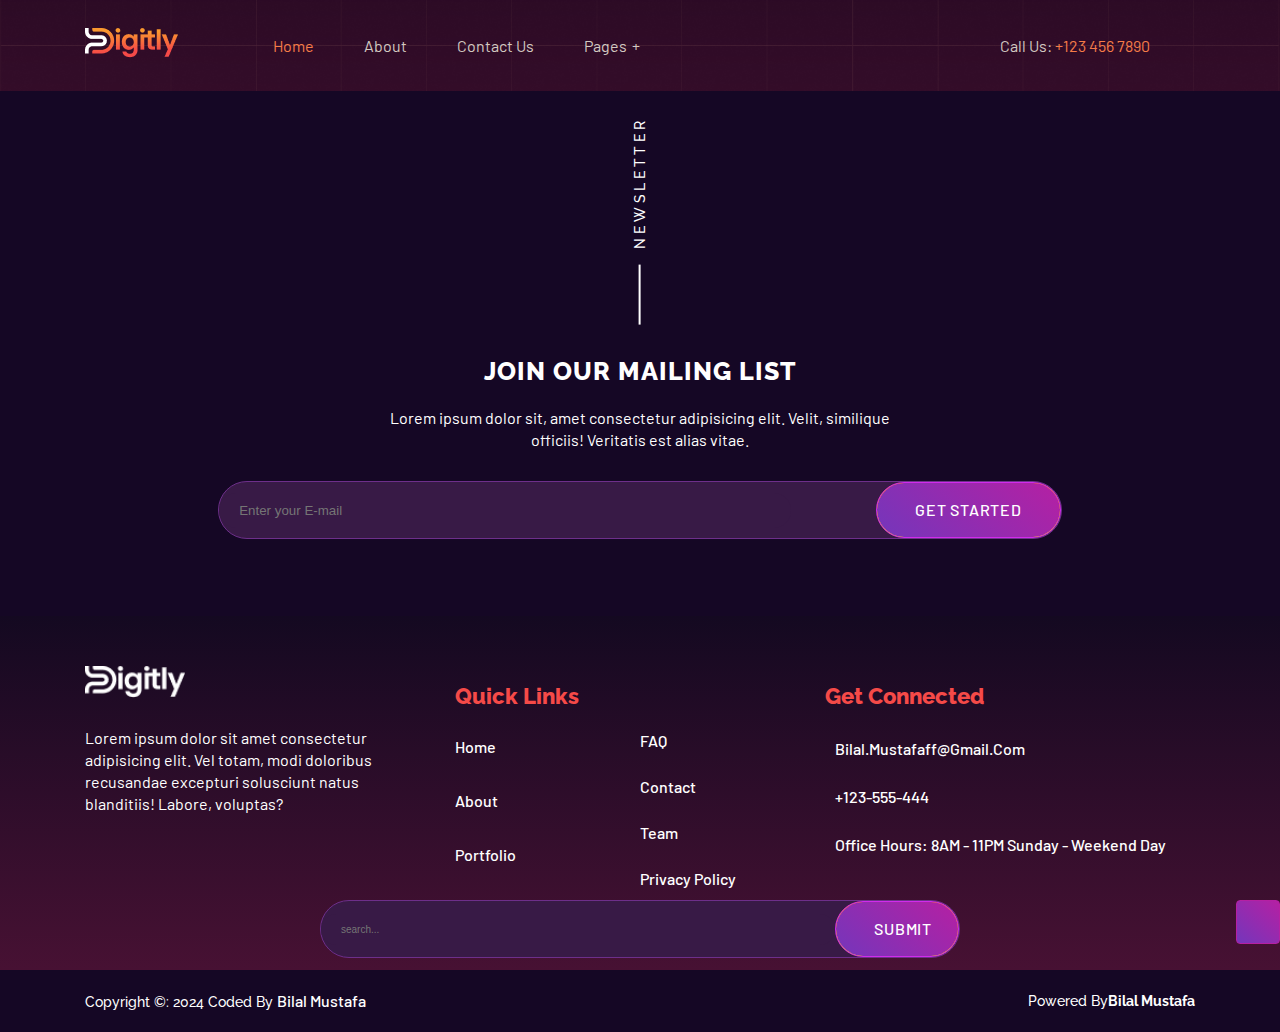
<file: aptech vision/conatct.html>
<!DOCTYPE html>
<html lang="en">
<head>
    <meta charset="UTF-8">
    <meta name="viewport" content="width=device-width, initial-scale=1.0">
    <title>Document</title>

    <!-- favicon -->
    <link rel="shortcut icon" href="Images/fave_icon.png" type="image/x-icon">
    <!-- html links -->
    <!-- <link rel="stylesheet" href="index2.html"> -->

    <!-- Scroll cdn  -->
    <link rel="stylesheet" href="https://unpkg.com/aos@next/dist/aos.css">


    <!-- css link files -->
    <link rel="stylesheet" href="css/style.css">
    <link rel="stylesheet" href="css/slick.min.css">
    <link rel="stylesheet" href="css/easy.css">
    <link rel="stylesheet" href="css/responsive.css">

    <!-- font awesome link/cdn for icons -->
    <link rel="stylesheet" href="https://cdnjs.cloudflare.com/ajax/libs/font-awesome/6.5.2/css/all.min.css"
        integrity="sha512-SnH5WK+bZxgPHs44uWIX+LLJAJ9/2PkPKZ5QiAj6Ta86w+fsb2TkcmfRyVX3pBnMFcV7oQPJkl9QevSCWr3W6A=="
        crossorigin="anonymous" referrerpolicy="no-referrer" />

</head>
<body>

    <div class="site-wrapper">
        <div class="header-index">
            <!-- header section 1.1 -->
            <header>
                <div class="container navbar">
                    <div class="container-nav flex">
                        <!-- site logo -->
                        <a href="" class="navbar-logo"><img src="Images/logo.png" alt=""></a>
                        <button onclick="openNav()" class="navbar-toggler" type="button">
                            <span class="fa-solid fa-bars"></span>
                        </button>
                        <!-- menu -->
                        <ul class="navbar-nav flex">
                            <li><a href="" class="nav-link active">Home</a></li>
                            <li><a href="#about-us" class="nav-link">About</a></li>
                            <li><a href="" class="nav-link">Contact Us</a></li>
                            <li class="dropdown">
                                <a href="" class="nav-link dropdown-toggle">Pages</a>
                                <ul class="dropdown-menu">
                                    <li><a href="" class="dropdown-items">Services</a></li>
                                    <li><a href="" class="dropdown-items">Pricing Plan</a></li>
                                    <li><a href="" class="dropdown-items">Protfolio</a></li>
                                    <li><a href="" class="dropdown-items">Team</a></li>
                                    <li><a href="" class="dropdown-items">Testimonials</a></li>
                                    <li><a href="" class="dropdown-items">FAQ</a></li>
                                    <li><a href="" class="dropdown-items">Blog</a></li>
                                    <li><a href="" class="dropdown-items">Coming Soon</a></li>
                                    <li><a href="" class="dropdown-items">404</a></li>
                                </ul>
                            </li>
                        </ul>
                    </div>
                    <div class="nav-right flex">
                        <p>Call Us: <span>+123 456 7890</span></p>
                        <!-- header buttons -->
                        <i onclick="open_search()" class="fa-solid fa-magnifying-glass"></i>
                        <i class="fa-solid fa-bars"></i>
                    </div>
                </div>
                <!-- side bar -->
                <aside id="mySidepanel" class="sidepanel">
                    <div class="sidebar flex">
                        <a href=""><img src="Images/logo.png" alt="logo"></a>
                        <button onclick="closeNav()" type="button" class="closebtn btn_hover1">
                            <i class="fa-solid fa-xmark"></i>
                        </button>

                    </div>
                    <div>
                        <!-- side menus -->
                        <ul>
                            <li><a href="" class="nav-link active">Home</a></li>
                            <li><a href="#about-us" class="nav-link">About</a></li>
                            <li><a href="" class="nav-link">Contact</a></li>
                            <li class="pages"><a href="">More</a></li>
                            <li class="collapse-btn">
                                <a href="" class="nav-link plus_collapse" data-bs-toggle="collapse">
                                    <i class="fa-solid fa-plus"></i>
                                </a>

                                <div class="collapse" id="pages">
                                    <ul>
                                        <li><a href="" class="nav-link">Services</a></li>
                                        <li><a href="" class="nav-link">Pricing Plan</a></li>
                                        <li><a href="" class="nav-link">Protfolio</a></li>
                                        <li><a href="" class="nav-link">Test</a></li>
                                        <li><a href="" class="nav-link">Testimonials</a></li>
                                        <li><a href="" class="nav-link">FAQ</a></li>
                                        <li><a href="" class="nav-link">Blog</a></li>
                                        <li><a href="" class="nav-link">Coming Soon</a></li>
                                        <li><a href="" class="nav-link">404</a></li>
                                    </ul>
                                </div>
                            </li>
                        </ul>
                    </div>
                </aside>
                <!-- seacrh bar -->

                <div id="search-bar">
                    <div onclick="close_search()" class="btn_hover1">
                        <i class="fa-solid fa-xmark"></i>
                    </div>
                    <form action="#" method="search">
                        <input type="search" required placeholder="search...">
                        <button type="submit" class="btn_hover1">submit</button>
                    </form>
                </div>
                <!-- right sidebar -->
                <section class="header-right-sidebar" id="right_side">
                    <div class="flex flex-sb">
                        <a href=""><img src="Images/right-side-logo.png" alt="logo"></a>
                        <button class="close_rightsidebar fa-solid fa-xmark"></button>
                    </div>
                    <p>Lorem ipsum dolor sit, amet consectetur adipisicing impedit a rerum adipisci quaerat soluta ex.
                        Tenetur, illo!</p>
                    <a href="" class="btn_hover1">Discover More</a>
                    <hr>
                    <h4> Connected details</h4>
                    <ul class="flex">
                        <li>
                            <a href=""><i class="fa-solid fa-phone"></i></a>
                            <a href="" class="text-lowercase">bilal.mustafafaisal@gmail.com</a>
                        </li>
                        <li>
                            <a href=""><i class="fa-solid fa-envelope"></i></a>
                            <a href="">+92 3152821296</a>
                        </li>
                        <li>
                            <a href=""><i class="fa-solid fa-regular fa-clock"></i></a>
                            <a href="">Office hours: 12am - 9pm</a>
                        </li>
                    </ul>
                    <span class="flex">
                        <a href="" class="fa-brands fa-facebook"></a>
                        <a href="" class="fa-brands fa-instagram"></a>
                        <a href="" class="fa-brands fa-twitter"></a>
                        <a href="" class="fa-brands fa-linkedin"></a>
                    </span>

                </section>
            </header>
        </div>
    </div>







    <footer>
        <div class="container">
            <div class="footer-hr flex flex-col">
                <div class="flex gap-1">
                    <hr>
                    <h6>Newsletter</h6>
                </div>
                <h3>JOIN OUR MAILING LIST</h3>
                <p class="text-center">Lorem ipsum dolor sit, amet consectetur adipisicing elit. Velit, similique
                    officiis! Veritatis est alias vitae.</p>
            </div>
            <form action="#" id="footer-form" class="flex flex-sb gap-2">
                <div id="footer-messege"></div>
                <input type="email" required placeholder="Enter your E-mail">
                <button type="submit" class="btn_hover1">Get Started</button>
            </form>
        </div>
        <div class="footer-menu">
            <div class="container">
                <div class="flex flex-start footer-center">
                    <div class="w-33 flex flex-col gap-2 flex-start">
                        <a href="/"><img src="Images/logo.png" alt="footer-logo"></a>
                        <p>Lorem ipsum dolor sit amet consectetur adipisicing elit. Vel totam, modi doloribus
                            recusandae excepturi solusciunt natus blanditiis! Labore, voluptas?</p>
                        <span class="flex gap-20">
                            <a href="#"><i class="fa-brands fa-facebook"></i></a>
                            <a href="#"><i class="fa-brands fa-instagram"></i></a>
                            <a href="#"><i class="fa-brands fa-twitter"></i></a>
                            <a href="#"><i class="fa-brands fa-linkedin"></i></a>
                        </span>
                    </div>
                    <div class="w-16 mt-1">
                        <h4>Quick Links</h4>
                        <ul class="flex flex-col gap-20 flex-start">
                            <li><a href="#">Home</a></li>
                            <li><a href="#">About</a></li>
                            <li><a href="#">Portfolio</a></li>
                            <li><a href="#">Blogs</a></li>
                        </ul>
                    </div>
                    <div class="w-16 mt-4 flex-end">
                        <ul class="flex flex-col gap-2 flex-start">
                            <li><a href="#">FAQ</a></li>
                            <li><a href="#">Contact</a></li>
                            <li><a href="#">Team</a></li>
                            <li><a href="#">Privacy policy</a></li>
                        </ul>
                    </div>
                    <div class="w-33 mt-1 flex flex-col flex-start">
                        <h4>Get Connected</h4>
                        <ul class="flex flex-col gap-2 flex-start">
                            <li>
                                <a href="#"><i class="fa-solid fa-phone"></i></a>
                                <a href="#" class="text-lowercase">Bilal.mustafaff@gmail.com</a>
                            </li>
                            <li>
                                <a href="#"><i class="fa-solid fa-envelope"></i></a>
                                <a href="#">+123-555-444</a>
                            </li>
                            <li>
                                <a href="#"><i class="fa-sharp fa-regular fa-clock"></i></a>
                                <a href="#">Office Hours: 8AM - 11PM Sunday - Weekend Day</a>

                            </li>
                        </ul>
                    </div>
                </div>
            </div>
        </div>
        <div class="copyright">
            <div class="container flex flex-sb gap-20 flex-wrap">
                <h6>Copyright &copy: 2024 Coded By <a href="/" class="p-0">Bilal Mustafa</a></h6>
                <h6>Powered By<b>Bilal Mustafa</b></h6>
            </div>
        </div>
    </footer>
</div>

</body>
</html>
</file>
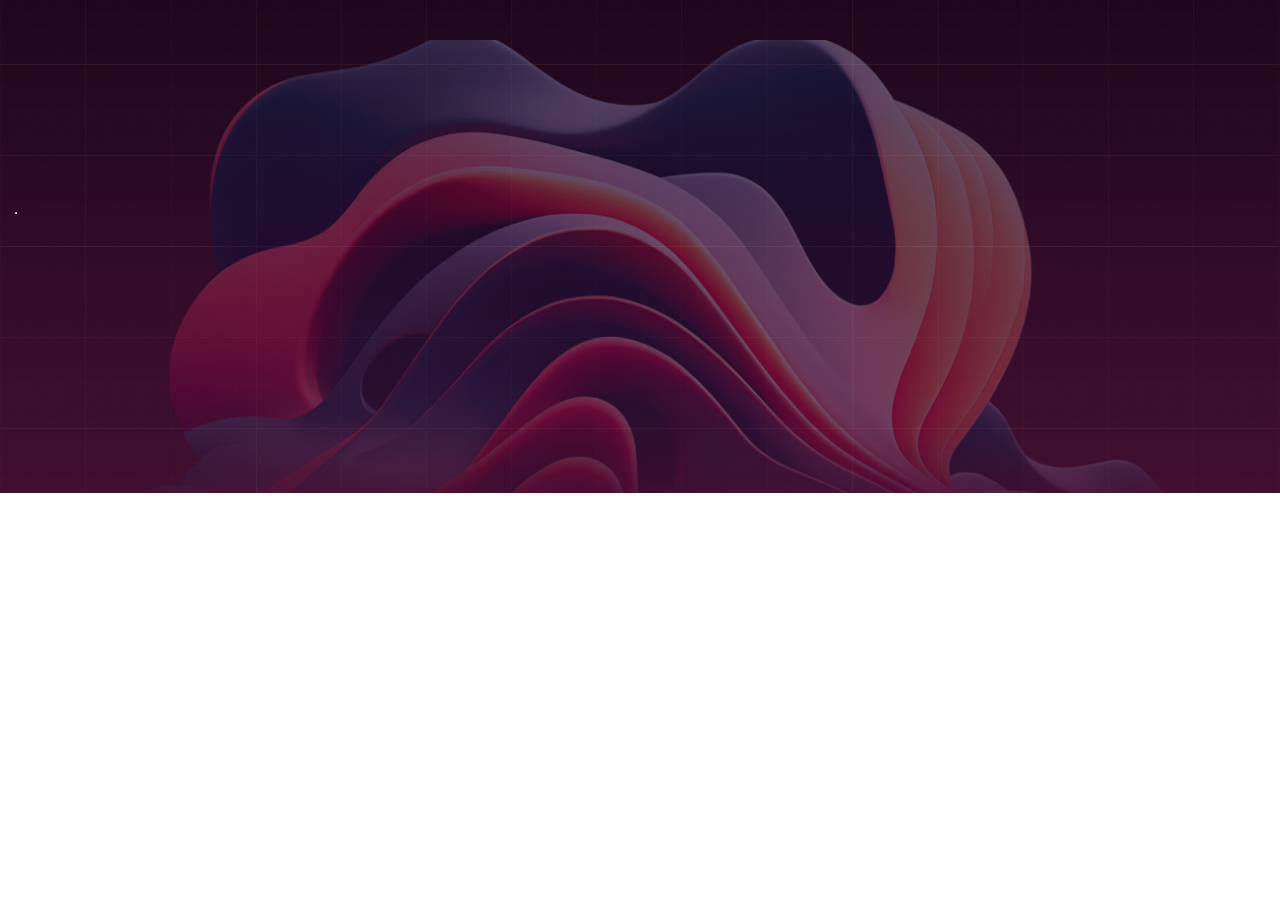
<file: aptech vision/index2.html>
<!DOCTYPE html>
<html lang="en">
<head>
    <meta charset="UTF-8">
    <meta name="viewport" content="width=device-width, initial-scale=1.0">
    <title>Document</title>
    <!-- favicon -->
    <link rel="shortcut icon" href="Images/fave_icon.png" type="image/x-icon">


    <!-- Scroll cdn  -->
<link rel="stylesheet" href="https://unpkg.com/aos@next/dist/aos.css">


<!-- css link files -->
 <link rel="stylesheet" href="css/style.css">
 <link rel="stylesheet" href="css/slick.min.css">
 <link rel="stylesheet" href="css/easy.css">

 <!-- font awesome link/cdn for icons -->
 <link rel="stylesheet" href="https://cdnjs.cloudflare.com/ajax/libs/font-awesome/6.5.2/css/all.min.css" integrity="sha512-SnH5WK+bZxgPHs44uWIX+LLJAJ9/2PkPKZ5QiAj6Ta86w+fsb2TkcmfRyVX3pBnMFcV7oQPJkl9QevSCWr3W6A==" crossorigin="anonymous" referrerpolicy="no-referrer" />

 <!-- <link rel="stylesheet" href="index.html"> -->
</head>
<body>
    <div class="site-wrapper">
        <div class="header-index">
            <!-- =====1.1 header section -->
             <header></header>
             <!-- end of 1.1 header section -->
              <!-- hero section  -->
               <section class="hero">
                <div class="container">
                    <div>
                        <div class=".hero-social-icons flex">
                            <a href=""><i class="fa-brands fa-facebook"></i></a>
                            <a href=""><i class="fa-brands fa-instagram"></i></a>
                            <a href=""><i class="fa-brands fa-twitter"></i></a>
                            <hr>
                        </div>

                    </div>
                </div>
               </section>
        </div>
    </div>
    
</body>
</html>
</file>
<file: aptech vision/css/style.css>
/* font family Raleway */

@import url('https://fonts.googleapis.com/css2?family=Belleza&family=Raleway:wght@100;200;300;400;500;600;700;800;900&display=swap');
/* font family Barlow */

@import url('https://fonts.googleapis.com/css2?family=Barlow:wght@100;200;300;400;500;600;700;800;900&display=swap');


/* ============= 01. Reset section ============= */

html,
div,
span,
applet,
object,
iframe,
h1,
h2,
h3,
h4,
h5,
h6,
p,
blockquote,
pre,
abbr,
acronym,
address,
big,
cite,
code,
del,
dfn,
em,
img,
ins,
kbd,
q,
s,
samp,
small,
strike,
strong,
sub,
sup,
tt,
var,
b,
u,
i,
center,
dl,
dt,
dd,
ol,
ul,
li,
fieldset,
form,
label,
legend,
table,
caption,
tbody,
tfoot,
thead,
tr,
th,
td,
article,
aside,
canvas,
details,
embed,
figure,
figcaption,
footer,
header,
hgroup,
menu,
nav,
output,
ruby,
section,
summary,
time,
mark,
audio,
video {
    margin: 0;
    padding: 0;
    border: 0;
    font-size: 100%;
}

/* HTML5 display-role reset for older browsers */

article,
aside,
details,
figcaption,
figure,
footer,
header,
hgroup,
menu,
nav,
section {
    display: block;
}

html{
    scroll-behavior: smooth;
}

* {
    margin: 0;
    padding: 0;
    box-sizing: border-box;
}

ol,
ul {
    list-style: none;
}

blockquote,
q {
    quotes: none;
}

blockquote:before,
blockquote:after,
q:before,
q:after {
    content: "";
}

button:focus {
    outline: none;
}

table {
    border-collapse: collapse;
    border-spacing: 0;
}

select {
    -webkit-user-select: none;
    -moz-user-select: none;
    -ms-user-select: none;
    user-select: none;
}

select::-ms-expand {
    display: none;
}

label {
    font-weight: normal;
}

iframe {
    width: 100%;
}

/* ===== 02. Global Style ===== */
body {
    overflow-x: hidden;
}

h1 {
    font-size: 75px;
    font-weight: 800;
    line-height: 85px;
    font-family: "Raleway", sans-serif;
}

h2 {
    font-size: 45px;
    font-weight: 800;
    line-height: 51px;
    font-family: "Raleway", sans-serif;
}

h3 {
    font-size: 25px;
    font-weight: 800;
    line-height: 31px;
    font-family: "Raleway", sans-serif;
}

h4 {
    font-size: 22px;
    font-weight: 800;
    line-height: 28px;
    font-family: "Raleway", sans-serif;
}

h5 {
    font-size: 20px;
    font-weight: 600;
    line-height: 26px;
    font-family: "Raleway", sans-serif;
}

h6 {
    font-size: 14px;
    font-weight: 500;
    line-height: 20px;
    font-family: "Raleway", sans-serif;
}

p {
    font-size: 16px;
    font-weight: 400;
    line-height: 22px;
    font-family: "Barlow", sans-serif;
}

button {
    font-size: 16px;
    font-weight: 500;
    line-height: 22px;
    padding: 16px 38px 16px 38px;
    text-transform: capitalize;
    font-family: "Barlow", sans-serif;
}

a {
    font-size: 16px;
    font-weight: 500;
    line-height: 22px;
    text-transform: capitalize;
    font-family: "Barlow", sans-serif;
    text-decoration: none;
    transition: all 0.3s ease;
    color: #c9c3c3;
}

.container {
    max-width: 1320px;
    width: 100%;
    margin: 0 auto;
    padding-left: 15px;
    padding-right: 15px;
}

/* header section 1.1  */
.header-index {
    background-image: url(../Images/bg/hero_bg.png);
    background-position: center center;
    background-size: cover;

}

header {
    padding: 20px 0;

}

.navbar {
    position: relative;
    display: flex;
    align-items: center;
    justify-content: space-between;
    padding: 0.5rem 15px;
    color: #d3c9c1;
}

.container-nav {
    gap: 70px;
}

.navbar-logo {
    margin-right: 25px;
}

.navbar-toggler {
    border: 1px solid #7436bb;
    background: linear-gradient(42deg, #7436bb 0.01%, #b520a3 100%);
    padding: 10px 20px;
    border-radius: 6px;
    cursor: pointer;
    display: none;
}
i.fa-solid.fa-bars {
    display: none !important;
}
.navbar-toggler:hover {
    background: inherit
}

.navbar-toggler span {
    color: #fff;
    font-size: 22px;
}

.navbar-nav {
    gap: 50px;
}

.nav-link {
    font-weight: 400;
    color: #d3c9c1;
}

.active,
.nav-link:is(:hover, :focus-visible) {
    color: #f57c48;
}

.dropdown {
    position: relative;
}

.dropdown-toggle::after {
    content: '+';
    vertical-align: center;
    margin-left: 5px;
}

.dropdown-menu {
    position: absolute;
    padding: 30px;
    z-index: 9;
    display: none;
}

.dropdown:hover .dropdown-menu {
    display: block;
    width: 220px;
    padding: 15px 0 15px 0;
    border-radius: 10px;
    background-color: #3d0541;
    margin-left: -52px;
}

.dropdown-menu li {
    display: block;
    position: relative;
    overflow: hidden;
    z-index: 1;
    color: #fff;
    width: 100%;
    padding: 10px 20px;
    cursor: pointer;
}

.dropdown-items::before {
    content: '';
    position: absolute;
    width: 0;
    height: 100%;
    transition: all 0.3s ease-in-out;
    background-color: #b520a3;
    z-index: -1;
    top: 0;
    left: 0;
}

.dropdown-items:hover::before {
    width: 100%;
    background-color: #b520a3;
}

.dropdown-items:hover,
.dropdown-items:focus {
    color: #fff;
    background-color: inherit;

}

.dropdown-items {
    display: block;
    width: 100%;

}

.nav-right {
    gap: 45px;
}

.nav-right p {
    color: #d3c9c1;
}

.nav-right span {
    color: #f57c48;
}

.fa-magnifying-glass {
    color: #fff;
    font-size: 20px;
    cursor: pointer;

}

.nav-right .fa-magnifying-glass:active {
    color: #999;
    transform: scale(0.8);
}

.nav-right .fa-bars {
    color: #fff;
    font-size: 22px;
    background-color: #150803;
    padding: 7px 8px;
    border-radius: 50%;
    cursor: pointer;
}

.nav-right .fa-bars:active {
    transform: scale(0.9);
}

@media screen and (max-width:800px) {
    .navbar-toggler {
        display: block !important;
    }

    .navbar-nav,
    .nav-right {
        display: none !important;
    }

    .container-nav {
        width: 100%;
        justify-content: space-between;
    }

}

/* side bar */
.sidepanel {
    background-color: #3d0f41;
    z-index: 10;
    position: fixed;
    width: 320px;
    height: 100vh;
    top: 0;
    left: -320px;
    overflow: hidden;
    transition: 0.5s;
    padding: 40px 20px 20px 20px;
}

.sidebar {
    justify-content: space-between;
}

.sidebar img {
    width: 100px;
}

.sidebar button {
    width: 44px;
    height: 44px;
    background: linear-gradient(42deg, #7436bb 0.01%, #b520a3 100%);
    padding: 10px 12px 10px 12px;
    margin-bottom: -15px;
    border-radius: 0.25em;
    border: 1.5px solid #b520a3;
    color: #fff;
    cursor: pointer;
}

.sidebar button:hover {
    background: inherit;
}

.sidebar a {
    padding: 10px 0;
}

aside ul {
    padding: 0;
    display: flex;
    flex-direction: column;
}

aside ul li {
    margin: 15px 0;
}

aside li a {
    color: #fff;
    transition: 500ms;
    padding: 10px 0;

}

aside ul li a.active {
    color: #f57c48;
}

aside ul li a:hover {
    color: #f57c48;
    transition: 500ms;
}

aside .pages {
    font-weight: 5000;
    color: #d3c9c1;
    margin: 11px 0 7px 0;
}

.collapse-btn {
    display: flex;
    justify-content: space-between;
    flex-direction: row-reverse;
}

.collapse-btn i {
    border: 1px solid #d3c9c1;
    padding: 7px 8px;
    border-radius: 40px;
}

.collapse-btn i:hover {
    border: 1px solid #f57c48;
}

.plus_collapse {
    margin: -52px 0 0 0;
    height: 42px;
}

#pages {
    height: 0;
    overflow: hidden;
    transition: height 0.35s ease;
}

.show {
    height: 5000px;
    transition: height 0.34s ease;
}

/* search bar */

#search-bar {
    background-color: #000000a6;
    width: 100%;
    height: 0;
    position: fixed;
    display: flex;
    z-index: 2;
    border-radius: 0px;
    bottom: 0;
    transition: all 0.5s ease;
}

#search-bar div:first-child {
    position: absolute;
    width: 44px;
    height: 44px;
    right: 0;
    background: linear-gradient(42deg, #7436bb 0.01%, #b520a3 100%);
    display: flex;
    justify-content: center;
    align-items: center;
    border-radius: 0.25em;
    border: 1.5px solid #b520a3;
}

#search-bar div:first-child:hover {
    background: inherit;
}

#search-bar form {
    border-radius: 50px;
    border: 1px solid #6d2f8a;
    background: #381a46;
    width: 50%;
    margin: auto;
    display: flex;
    align-items: center;
    justify-content: center;
}

#search-bar form input {
    border-radius: 50px;
    background: #381a46;
    border: none;
    outline: none;
    padding: 10px 20px;
    color: #fff;
    font-size: 10px;
    width: 100%;
}

#search-bar form button {
    transition: al 0.3s ease;
    text-transform: uppercase;
}


/* right sidebar */

.header-right-sidebar {
    width: 355px;
    position: fixed;
    height: 1000vh;
    top: 0;
    right: 0;
    right: -355px;
    overflow-x: hidden;
    transition: 0.5s;
    padding: 60px 25px 20px 30px;
    z-index: 2;
    background: #d3c9c1;
}

/* <!-- end of 1.1 header section --> */
/* <!-- hero section  --> */

.hero {
    background-image: url('../Images/bg/hero.png');
    background-size: cover;
    background-position: center;
    background-repeat: no-repeat;
    padding: 172px 0 279px 0;
}

.hero .container {
    position: relative;
}

.hero h1 {
    color: #fff;
    letter-spacing: 3.75px;
    text-transform: uppercase;
}

.hero-social-icons {
    position: absolute;
    left: 0;
    top: 0;
    flex-direction: column !important;
    justify-content: flex-start !important;
}

.hero-social-icons a {
    padding: 16px 38px 16px 38px;
}

.hero-social-icons a i {
    font-size: 26px;
    background: linear-gradient(0deg, #f54a48 00.5%, #fa982f 100%);
    -webkit-background-clip: text;
    -webkit-text-fill-color: transparent;
}

.hero-social-icons a i:hover {
    background: linear-gradient(0deg, #f54a48 00.5%, #fa982f 100%);
    -webkit-background-clip: text;
    -webkit-text-fill-color: transparent;
}

.hero-social-icons hr {
    display: block;
    margin-top: 68px;
    opacity: 1;
    color: #fff;
    width: 110px;
    rotate: 90deg;
}

.center-data h3 {
    color: #fff;
    text-transform: uppercase;
}

.center-btn {
    gap: 1.5rem;
}

/* btn_hover2 button effect for reuse*/
.btn_hover2 {
    display: inline-block;
    position: relative;
    overflow: hidden;
    border-radius: 50px;
    border: 1.5px solid #d12bec;
    color: #fff;
    z-index: 1;
    letter-spacing: 0.8px;
}

.btn_hover2::before {
    content: '';
    border-radius: 50px;
    position: absolute;
    width: 0;
    height: 100%;
    transition: all 0.3s ease-in;
    background: linear-gradient(180deg, #ff7527 0%, #fabf28 100%);
    z-index: -1;
    top: 0;
    left: 0;
}

.btn_hover2:hover::before {
    width: 100%;
    border-radius: 50px;
    background: linear-gradient(180deg, #ff7527 0%, #fabf28 100%);
}

.center-btn a {
    padding: 16px 38px 16px 38px;
}

/* <!-- end of hero section 1.2 --> */
/* <!--card section 1.3 --> */
.feature {
    background: #150725;
    margin-bottom: -1px;
    position: relative;
}

.feature .flex {
    --bs-gutter-x: 1.5rem;
    --bs-gutter-y: 0;
    display: flex;
    margin-top: calc(-1 * var(--bs-gutter-y));
    margin-right: calc(-.5 * var(--bs-gutter-x));
}

.header-card {
    margin-top: -145px;
    display: flex;
    flex: 0 0 auto;
    width: 25%;
    padding-right: calc(var(--bs-gutter-x) * .5);
    padding-left: calc(var(--bs-gutter-x) * .5);
}

.header-card div {
    border-radius: 20px;
    background: linear-gradient(0deg, #471133 0%, #140921 100%);
    color: #fff;
    padding: 30px 40px;
    transition: all 0.4s ease;
}

.header-card div:hover {
    transform: scale(1.05);
    transition: all 0.4s ease;
}

/* .header-card .figure_img1{
    width: 53px;
} */
.header-card img {
    width: 60px;
}

.header-card h4 {
    width: 146px;
    letter-spacing: 1.1px;
    text-transform: uppercase;
    margin: 20px 0 12px 0;
}

/* <!--end of card section 1.3 -->
         <!--start of logoipsum section 1.4 --> */

.logoipsum {
    background-color: #150725;
    padding: 150px 0;
    margin-top: -1px;
}

.logoipsum-slider {
    margin-top: 24px;
}

.logoipsum h3 {
    letter-spacing: 1.25px;
    color: #fff;
    text-transform: uppercase;
}

.logoipsum img {
    width: 170px;
    margin: 0 auto;
}

.logoipsum .hr1 {
    opacity: 1;
    height: 2px;
    width: 60px;
    rotate: 90deg;
    margin: 0 auto 50px auto;
    background: rgba(255, 255, 255, 0.75);
}

.logoipsum .hr2 {
    opacity: 1;
    height: 2px;
    width: 60px;
    rotate: 90deg;
    margin: 70px auto 0 auto;
    background: rgba(255, 255, 255, 0.75);
}

/* <!--end of logoipsum section 1.4 -->
         <!-- about us section 1.5 --> */

.about {
    background: #3d0541;
    padding: 100px 0;
}

.about-data {
    display: flex;
    margin-top: calc(-1 * var(--bs-gutter-y));
    margin-right: calc(-1 * var(--bs-gutter-x));
    margin-left: calc(-1 * var(--bs-gutter-x));
}

.about hr {
    opacity: 1.25;
    height: 1px;
    color: #b520a3;
    width: 60px;
    border: 1px solid;
}

.about-data h2 {
    margin: 20px 0;
    color: #fff;
}

.about h5 {
    color: #fff;
    font-weight: 400;
    font-family: 'barlow', sans-serif;
}

.about p {
    color: #fff;
}

.about i {
    border: 2px solid #fa982f;
    border-radius: 50%;
    padding: 3px;
    background: linear-gradient(66deg, #f54a48 0.87%, #fa982f 100%);
    -webkit-background-clip: text;
    -webkit-text-fill-color: transparent;
}

.about-data a {
    padding: 16px 38px 16px 38px !important;
}

.about-imgs {
    position: relative;
    background-image: url('../Images/bg/about-bg.png');
    background-size: contain;
    background-position: center;
    background-repeat: no-repeat;
}

.about-imgs figure {
    background: linear-gradient(42deg, #7436bb 0.01%, #b520a3 100%);
    width: fit-content;
    clip-path: circle(45% at 50% 50%);
    transition: all 0.8s ease;
}

.about-imgs figure:hover {
    transform: scale(1.05);
    transition: all 0.8s ease;
}

.about-imgs img {
    width: 85%;
    display: block;
    margin: auto;
    clip-path: circle(48% at 50% 50%);
}

.ab-count {
    flex-direction: column;
    text-align: center;
    background: linear-gradient(180deg, #ff7527 0%, #fabf28 100%);
    color: #fff;
    position: absolute;
    bottom: -18px;
    left: 118px;
    border-radius: 50%;
    width: 175px;
    height: 175px;
}

.ab-count h2 {
    margin: 0;
}

.about-hr {
    color: #fff;
    position: absolute;
    right: -50px;
    bottom: 25px;
    rotate: -90deg;
}

.about-hr hr {
    opacity: 1.25;
    height: 1px;
    border: 1px solid #b520a3;
    width: 60px;
}

.ab-count p {
    font-size: 18px;
    letter-spacing: 1px;
    text-transform: uppercase;
    font-weight: 600;
}

.about-hr h6 {
    letter-spacing: 3.72px;
    text-transform: uppercase;
}

/* <!--end of about us section 1.5 -->

/* 1.6 gallary section */

.portfolio-1 {
    background-color: #150725;
    padding: 120px 0 120px 0;
    margin-top: -1px;
}

.porto-center {
    display: flex;
    text-align: left;
    flex-wrap: wrap;
    margin-top: calc(-1 * var(--bs-gutter-y));
    margin-right: calc(-.5 * var(--bs-gutter-x));
    margin-left: calc(-.5 * var(--bs-gutter-x));
}

.porto-center .w-50 {
    width: 66%;
}

.porto-center h5 {
    color: #fff;
    letter-spacing: 1px;
    text-transform: uppercase;
}

.porto-center h2 {
    color: #fff;
}

.porto-center p {
    color: #d3c9c1;
    padding-right: 145px;
    margin-top: 1rem;
}

.portfolio-1 .gallary-hr1 {
    opacity: 1.25;
    height: 1px;
    color: #b520a3;
    width: 60px;
    border: 1px solid;
}

.porto-center hr {
    width: 100%;
    opacity: 1.25;
    height: 1px;
    color: #461f72;
    border: 1px solid;
}

.portfolio-1 .btn_hover2 {
    padding: 15px 30px;
    border: 1px solid #ff7527;
}

.porto-center .w-100 {
    width: 33%;
    flex: 0 0 auto;
}

/* gallary */
.gallary {
    background-image: url('../Images/bg/gallary-bg.png');
    background-size: 100% 100%;
    background-repeat: no-repeat;
    padding-bottom: 120px;
    position: relative;
    z-index: 1;
}

.gallary img {
    width: 100%;
    height: 400px;
    object-fit: cover;
}

.gallary img[alt="sm_img"] {
    height: 200px;
}

.ga-bg {
    background-color: #150725;
    height: 300px;
}

.gallary span {
    background-color: #150725;
    opacity: 0.8;
    width: 100% !important;
    height: 100%;
    position: absolute;
    top: 0;
    z-index: -1;
}

.gallary .container {
    margin-top: -390px;
    z-index: 1;
    position: relative;
}

.tab {
    overflow: hidden;
    display: flex;
    flex-wrap: wrap;
}

.tab button {
    float: left;
    border: none;
    outline: none;
    cursor: pointer;
    transition: 0.3s;
    background-color: inherit;
    color: #fff;
    border-radius: 10px;
}

.tab button.active {
    background: linear-gradient(11deg, #7436bb 0.01%, #b520a3);
}

.tabcontent {
    display: none;
    /* display block for all data in html */
    padding: 6px 12px;
}

.tabcontent .w-100 {
    display: flex;
    flex-wrap: wrap;
    align-items: center;
    justify-content: center;
}

.gallary-hr h6 {
    letter-spacing: 3.72px;
    text-transform: uppercase;
    color: #fff;
}

.gallary-hr hr {
    opacity: 1;
    color: #fff;
    height: 1px;
    width: 60px;
}

/* 
<!--end of gallary section 1.6 -->
      <!-- 1.7 services section --> */




.service-1 {
    background: #3d0f41;
    padding: 120px 0;
}


.service-data {
    display: flex;
    flex-wrap: wrap;
}

.service-1 h5 {
    color: #fff;
    letter-spacing: 1px;
    text-transform: uppercase;
}

.service-1 h2 {
    color: #fff;
}

.service-data p {
    padding: 0 221px 0 0;
}

.service-1 p {
    color: #d3c9c1;
    position: relative;
    margin-bottom: 25px;
}

.service-1 .service_hr1 {
    opacity: 1.25;
    height: 1px;
    color: #b520a3;
    width: 60px;
    border: 1px solid;
}

.service-1 hr {
    width: 100%;
    opacity: 1.25;
    height: 1px;
    color: #461f72;
    border: 1px solid;
}

.service-1 .btn_hover2 {
    padding: 15px 30px;
    border: 1px solid #ff7527;
}


.service-crad {
    border: 1px solid #b520a3;
    background: linear-gradient(11deg, #7436bb 0.01%, #b520a3 100%);
    box-shadow: 8px 18px 30px rgba(0, 0, 0, 0.2);
    padding: 40px 40px 30px 40px;
    width: 100%;
}

.service-crad:hover {
    transform: scale(1.05);
    transition: all 0.4s ease-in-out;
}

.service-crad a {
    color: #d3c9c1;
    display: flex;
    align-items: center;
    gap: 5px;
}

.service-crad a:hover {
    font-weight: 700;
    color: #fff;
    gap: 8px;
}

.service-crad h3 {
    margin: 20px 0;
    color: #fff;
    letter-spacing: 1.25px;
}

.service-crad img {
    object-fit: cover;
    margin: auto;
    display: block;
}

.service-crad figure {
    background: #fff;
    box-shadow: 10px 17px 28px 0 rgba(0, 0, 0, 0.3);
    border-radius: 10px;
    padding: 12px;
    width: 124px;
    height: 85px;
    display: flex;
}

.service-crad img[alt="slider1"] {
    width: 105px;
}

.service-crad img[alt="slider2"] {
    width: 75pxpx;
}

.service-crad img[alt="slider3"] {
    width: 60pxpx;
}


/* <!-- end of 1.7 services section -->

        <!-- 1.8 Experience section --> */

.experience {
    background-image: url('../Images/bg/experience_bg.jpg');
    background-size: cover;
    background-position: center center;
    padding: 120px 0;
    position: relative;
    margin-top: -1px;
}


.experience::before {
    position: absolute;
    content: '';
    top: 26rem;
    background-image: url('../Images/bg/experience_cercle.png');
    background-size: contain;
    background-repeat: no-repeat;
    background-position: center center;
    width: 30%;
    height: 39%;
    left: 32%;

}

.experience h5 {
    color: #fff;
    letter-spacing: 1px;
    text-transform: uppercase;
}

.experience h2,
.experience p {
    color: #fff;
}

.exp-center p {
    padding: 0 221px 0 0;
}

.experience .exp-hr1 {
    opacity: 1.25;
    height: 1px;
    color: #b520a3;
    width: 60px;
    border: 1px solid;
}

.experience hr {
    width: 100%;
    opacity: 1.25;
    height: 1px;
    color: #461f72;
    border: 1px solid;
    margin: 35px 0;
}

.experience .btn_hover1 {
    padding: 15px 40px;

}

.experience .btn_hover2 {
    padding: 15px 30px;
    border: 1px solid #ff7527;

}

.experience_mask figure{
    width: fit-content;
    clip-path: circle(47% at 50% 50%);
    padding: 6px;
    background: linear-gradient(11deg, #7436bb 0.01%, #b520a3 100%);
    transition: all 0.8s ease;
}

.experience_mask figure:hover{
    transform: scale(1.05);
    transition: all 0.8s ease;

}

.experience-hr {
    color: #fff;
    position: absolute;
    bottom: 25px;
    left: -45px;
    rotate: -90deg;
}

.experience-hr h6{
    letter-spacing: 3.72px;
    text-transform: uppercase;
}

.experience-hr hr{
width: 60px;
opacity: 1.25;
height: 1px;
color: #fff;
border: 1px solid;
margin: 0;
}
.ex-card{
    border-radius: 10px;
    background-color: #fff;
    box-shadow: 0 23px 30px 0 rgba(0, 0, 0, 0.15);
    padding: 20px;
    z-index: 1;
}
.ex-card:hover{
    background: linear-gradient(11deg, #7436bb 0.01%, #b520a3 100%);
    transform: scale(1.05);
    transition: all 0.4s ease;
}


.ex-card p{
    color: #a9a7a7;
    margin-top: 10px;
    padding: 0;
    font-weight: 600;

}


.ex-card h4{
    color: #231f20;
}

.ex-card div:last-child{
    width: 100%;
}

.ex-card:hover.ex-card h3{
    color: #7436bb !important;
}

.ex-card:hover.ex-card .flex{
    background: #fff;
}

.ex-card .flex{
border-radius:  50%;    
background: linear-gradient(11deg, #7436bb 0.01%, #b520a3 100%);
color: #fff;
width: 115px;
padding: 29px 0;
}


/* <!-- end of 1.8 experience section -->
        <!-- 1.9 Work section --> */



.work{
    background-image: url('../Images/bg/work-bg.jpg');
    background-size: cover;
    background-position: center center;
    padding: 120px 0;
    margin-top: -2px;
}

.work h5{
    letter-spacing: 1px;
}

.work-para{
    color: #fff;
    padding: 0 290px;
}

.work-line{
    background-image: url('../Images/bg/work-line.png');
    background-size: 100% 100%;
    background-position: center;
    min-height: 242px;
    background-repeat: no-repeat;
    margin: 146px 25px 146px 25px;
}
.work-line div{
    position: absolute;
    border-radius: 50%;
    background: linear-gradient(11deg, #7436bb 0.01%, #b520a3 100%);
    color: #fff;
    display: flex;
    flex-direction: column;
    justify-content: center;
    gap: 10px;
    padding: 18px 0 32px 34px;
}

.work-line div:first-child{
    top: -66px;
    left: -30px;
    width: 196px;
    min-height: 196px;
}
.work-line div:nth-child(2){
    bottom: -70px;
    left: 250px;
    width: 180px;
    min-height: 180px;
}
.work-line div:nth-child(3){
    right: 260px;
    top: -66px;
    width: 196px;
    min-height: 196px;
}
.work-line div:last-child{
    right: -49px;
    bottom: -70px;
    width: 180px;
    min-height: 180px;
}


.work a{
    border: 1px solid #ff7527;
    padding: 15px 30px;
}

.work-hr{
  color: #fff;
  position: absolute;
  right: 0;
  rotate: -90deg;  
}

.work-hr h6{
    letter-spacing: 3.72px;
    text-transform: uppercase;
}
.work-hr hr{
    opacity: 1.25;
    height: 1px;
    color: #fff;
    width: 60px;
    border: 1px solid;
}

/* <!-- end of 1.9 work section -->
        <!-- 1.10 team section --> */


.team{
    background-image: url('../Images/bg/experience_bg.jpg');
    background-size: cover;
    background-position: center center;
    padding: 120px 0 0 0;
}

.team h5{
    color: #fff;
    letter-spacing: 1px;
    text-transform: uppercase;
}

.team h2{
    color: #fff;
    padding: 0 212px 0 0;
}
.team p{
color: #d3c9c1;
padding: 0 184px 0 0;
}

.team .team-hr1{
    opacity: 1.25;
    height: 1px;
    color: #b520a3;
    width: 60px;
    border: 1px solid;
}

.team a{
    padding: 15px 30px;
    border: 1.5px solid #ff8c4b;
}

.team-slider{
    overflow: hidden;
    display: flex;
}
.team-img{
    min-width: 304px;
    object-fit: cover;
    position: relative;
    background-repeat: no-repeat;
}

  .team-img img{
    width: 100%;
    object-fit: cover;
    background-repeat: no-repeat;
}  

.overlay{

    position: absolute;
    bottom: 0;
    left: 0;
    right: 0;
    background: linear-gradient(180deg, #7436bb66 28%, #b520a378 68%);
    overflow: hidden;
    width: 100%;
    height: 0;
    transition: 0.5s ease;
}


.team-img:hover .overlay{
    height: 100%;
}

.overly_text{
    position: absolute;
    width: 100%;
    top: 50%;
    left: 50%;
    transform: translate(-50%, -50%);
    text-align: center;
    color: #fff;
}

.overly_text h4{
    margin: 6px 0 15px 0;
}
.overly_text i{
    color: #fff;
    font-size: 20px;
}

.overly_text a{
    border: 1px solid #fff;
    border-radius: 50%;
}

.overly_text a:hover{
    background-color: #fff;
}
.overly_text a:hover i{
    color: #150725;
}

.overly_text .flex a:first-child{
    padding: 8px 13px !important;
}
.overly_text .flex a:nth-child(2){
    padding: 8px 12px !important;
}
.overly_text .flex a:last-child{
    padding: 8px 10px !important;
}

.team-btn{
background: linear-gradient(0deg, #471133 0%, #140921 100%);
color: #fff;
padding: 40px 20px;
margin-top: 90px;
text-transform: uppercase;
}

/* 
<!-- end of 1.10 team section -->
<!-- 1.11 pricing section --> */



.pricing{
    padding: 120px 0;
    background-image: url('../Images/bg/pricing-bg.png');
    background-size: cover;
    background-position: center center;
    color: #fff;
    z-index: 1;
    background: #150725;
    padding: 120px 0;

}

.pricing span{
    background-color: #150725;
    opacity: 0.9;
    width: 100% !important;
    height: 100%;
    position: absolute;
    top: 0;
    z-index: -1;
}

.pricing-hr{
    color: #fff;
    position: absolute;
    right: 0;
    rotate: -90deg;
}

.pricing-hr h6{
    letter-spacing: 3.72px;
    text-transform: uppercase;
}


.pricing-hr hr{
opacity: 1.25;
height: 1px;
color: #ffffffbf;
width: 60px;
border: 1px solid;
}
.pricing-hr p{
    padding: 0 30px;
}

.pricing-card div{
    background: #3d0541;
    color: #fff;
    padding: 70px;
    transition: all 0.4s ease;
    width: 100%;
}
.pricing-card div:hover{
    transform: scale(1.07) !important;
    transition: all 0.4s ease !important;
    z-index: 3;
}


.pricing-card div:nth-child(2){
    transform: scale(1.09);
    z-index: 2;
    background: linear-gradient(11deg, #7436bb 0.01%, #b520a3 100%);
}

.pricing-card div:nth-child(2){
    transform: scale(1.05);
    z-index: 2;
}

.pricing-card h3{
    color: #f54a48;
}

.pricing-card h2{
    margin-bottom: 10px;
}


.pricing-card div:nth-child(2) a{
    background-color: #fff;
    
}
.pricing-card div:nth-child(2) a:hover{
    color: #fff;
}

.pricing-card a{
    padding: 15px 30px;
    margin-top: 20px;
}

/* <!-- end of 1.11 pricing section -->
<!-- 1.12 FAQ section --> */

.faq{
    background-image: url('../Images/bg/faq-bg.png');
    background-size: cover;
    background-position: center;
    background-attachment: fixed;
    padding: 120px 0;
    z-index: 1;
}

.faq::before{
    position: absolute;
    content: '';
    width: 100%;
    height: 100%;
    background-color: #000;
    top: 0;
    left: 0;
    opacity: 0.1;
}

.faq span{
    background-color: #000000;
    opacity: 0.6;
    width: 100% !important;
    height: 100%;
    position: absolute;
    top: 0;
    z-index: -1;
}
.faq .text-center{
    color: #fff;
    padding: 0 55px 0 0;
    text-align: left;
}
.faq h5{
    color: #fff;
}
.faq .text-center p{
    color: #fff;
    padding: 0 123px 0 0;
    text-align: left;
}

.faq .faq-hr1{
opacity: 1.25;
height: 1px;
color: #b520a3;
width: 50px;
border: 1px solid;
}

.accordion-button{
    position: relative;
    width: 100%;
    text-align: left;
    outline: none;
    border: none;
    color: #231f20;
    font-weight: 700 !important;
    padding: 1rem 1.5rem;
    cursor: pointer;
}


.accordion-button img{
    transition: tranform 0.3s ease-in-out;
}


.accordion-collapse{
    max-height: 0;
    overflow: hidden;
    transition: max-height 0.3s ease-out;
}

.accordion-collapse p{
    color: #767676;
    padding: 15px;
    background-color: #fff;
}

button.accordion-button.hello1 {
    display: flex;
    justify-content: space-between;
}

/* <!-- end of 1.12 FAQ section -->
<!-- 1.13 blogs section --> */

.blog{
    background: #150725;
    padding: 120px 0;
}
.blog h5{
    color: #fff;
    letter-spacing: 1px;
    text-transform: uppercase;

}
.blog h2{
    color: #fff;
}
.blog p{
    color: #fff;
    padding: 0 296px 0 0;
}

.blog .blog-hr1{
    opacity: 1.25;
    height: 1px;
    color: #b520a3;
    width: 60px;
    border: 1px solid;
}

.blog .btn_hover2{
    padding: 15px 30px;
    border: 1.5px solid #ff8c4b;
}
.blog-card{
    flex: 0 0 33.33%;
    overflow: hidden;
    padding-bottom: 20px;
}

.blog-card img{
    width: 100%;
    transition: all 0.4s ease;
}

.blog-card:hover img{
    transform: scale(1.05);
    opacity: .8;
    transition: all 0.4s ease;
}
.blog-card h4{
    color: #d3c9c1;
    margin: 18px 0;
    padding: 0 30px 0 0;
}
.blog-card a{
    padding: 0 0 11px 0 !important;
    border-bottom: 2px solid #ff8c4b;
    letter-spacing: 2px;
    background: linear-gradient(66.75deg, #f54a48 0.87%, #fa982f 100%);
    -webkit-background-clip: text;
    -webkit-text-fill-color: transparent;
}
/* 
<!-- end of 1.13blogs section -->
<!-- 1.14 footer section --> */

footer{
    background: #150725;
    padding: 120px 0 0 0;
}

.footer-hr .flex{
    rotate: -90deg;
}

.footer-hr h6{
    color: #fff;
    letter-spacing: 3.72px;
    text-transform: uppercase;
}

.footer-hr h3{
    margin-top: 125px;
    color: #fff;
    letter-spacing: 1px;
}

.footer-hr p{
    color: #fff;
    padding: 0 300px;
    margin: 20px 0 30px 0;
}

.footer-hr hr{
    opacity: 1.25;
    height: 1px;
    color: #fff;
    width: 60px;
    border: 1px solid;
}

footer form{
    border-radius: 50px;
    border: 1px solid #6d2f8a;
    background: #381a46;
    width: 76%;
    margin: auto;
}


footer form input{
    border-radius: 50px;
    background: #381a46;
    border: none;
    outline: none;
    padding: 10px 20px;
    color: #fff;
    width: 68%;
}

footer form button{
    transition: all 0.3s ease;
    text-transform: uppercase;
}
footer form button:hover{
    color: #7436bb;
}

#footer-messege{
    background: #fff;
    color: green;
    width: auto;
    height: auto;
    display: flex;
    align-items: flex-start;
    padding: 10px;
    font-size: 25px;
    font-weight: 800;
    text-align: center;
    font-family: "Raleway" , sans-serif;
    position: fixed;
    top: 20px;
    right: 20px;
    z-index: 10;
    border-radius: 10px;
    transition: display all 0.3s ease;
     display: none; /* javascript for this */
}

.footer-menu{
    background: linear-gradient(0deg, #471133 0%, #140921 100%);
    color: #fff;
    padding: 50px 0;
    margin-top: 77px;
}


.footer-menu img{
    width: 100px;
    filter: brightness(0) invert(1);
}

.footer-menu ul li a:hover{
    color: #f54a48;
}

.footer-menu i{
    font-size: 20px;
    background: linear-gradient(0deg, #f54a48 0.5%, #fa982f 100%);
    -webkit-background-clip: text;
    -webkit-text-fill-color: transparent;
    margin-right: 10px;
}

.footer-menu h4{
    color: #f54a48;
    margin-bottom: 26px;
}
.footer-menu a{
    color: #fff;
    padding: 0 !important;
}

.footer-menu p{
    padding: 0 78px 0 0;
}
.copyright{
    background: #150725;
    color: #fff;
    padding: 20px 0;
}

.copyright a{
    color: #fff;
}

/* 
End site wrapper -->
       <!-- button back to top */

#backToTopBtn{
 position: fixed;
 bottom: 20px;
 right: 30px;
 border: none;
 padding: 17px 20px;
 border-radius: 10px;
 transition: all 0.3s ease;
 color: #d12bec;
 cursor: pointer;
 z-index: 999999999999;
 display: none;
}

#backToTopBtn:hover{
    color: #fff;
}


/* scrollbar full website */
::-webkit-scrollbar {
    width: 10px;
}
::-webkit-scrollbar-thumb{
    background: linear-gradient(42deg, #7436bb 0.01%, #b520a3 100%);
    border-radius: 5px;
}
</file>
<file: aptech vision/css/easy.css>
/* flex class */
.flex {
    display: flex;
    align-items: center;
}

.flex-center {
    display: flex;
    align-items: center;
    justify-content: center;
}


.flex-start {
    align-items: flex-start !important;
    justify-content: flex-start !important;
}

.flex-end {
    justify-content: flex-end !important;
}

.flex-col {
    flex-direction: column !important;
}

.flex-sb{
    justify-content: space-between !important;
}

.flex-right {
    align-items: right !important;
    justify-content: right;
}

.flex-wrap {
    display: flex;
    flex-wrap: wrap;
}

.gap-1 {
    gap: 1rem !important;
}

.gap-2 {
    gap: 1.5rem !important;
}

.gap-3 {
    gap: 3rem !important;
}
.gap-20 {
    gap: 2rem !important;
}
.p-0 {
    padding: 0;
}

.m-0 {
    margin: 0;
}

.p-relative {
    position: relative;
}

.mt-1 {
    margin-top: 1rem !important;
}
.mt-2{
    margin-top: 2rem !important;
}
.mt-3 {
    margin-top: 3rem !important;
}

.mt-4 {
    margin-top: 4rem !important;
}

.mt-45 {
    margin-top: 4.5rem !important;
}
.mt-15 {
    margin-top: 1.5rem !important;
}
.mb-3 {
    margin-bottom: 3rem !important;
}

.text-center {
    text-align: center;
}

.w-16 {
    width: 16.66666667%;
}
.w-33{
    width: 33.3333333%;
}
.w-50{
    width: 50%;
}
.w-66{
    width: 66.66666667%;
}
.w-100{
    width: 100%;
}
.d-block {
    display: block;
}
/* button css */
.btn_hover1{
    display: inline-block;
    position: relative;
    overflow: hidden;
    border-radius: 50px;
    border: 1.5px solid #d12bec;
    color: #fff;
    z-index: 1;
    letter-spacing: 0.8px;
    background: linear-gradient(180deg, #ff7527 0%, #fabf28 100%);
    cursor: pointer;
}

.btn_hover1::before{
    border-radius: 50px;
    content: '';
    position: absolute;
    width: 100%;
    height: 100%;
    transition: all 0.3s ease-in;
    background: linear-gradient(42deg, #7436bb 0.01%, #b520a3 100%);
z-index: -1;
top: 0;
right: 0;
}
.btn_hover1:hover::before{
    width: 0;
    background: linear-gradient(42deg, #7436bb 0.01%, #b520a3 100%);
}
</file>
<file: aptech vision/css/responsive.css>
@media screen and  (max-width: 1400px){
    .container{
        max-width: 1140px ;
    }

    .logoipsum-slider figure{
        padding: 30px 18px;
    }

    .team-img{
        min-width:277px ;
    }
}

@media screen and (max-width: 1200px){
    .container {
        max-width: 960px;
    }

    .team-img {
        min-width:232px ;
    }
}

@media screen and (max-width: 960px){
    .container {
        max-width: 925px;
    }

    .feature .flex {
        flex-wrap: wrap;
    }

    .header-card {
        width: 50%;
    }

    .header-card:nth-child(3),
    .header-card:nth-child(4){
        margin: 0;
    }

    .feature h4 {
        width: 100%;
        margin: 19px 0 15px 0;
    }
}

@media screen and (max-width: 1200px){
    .container {
        max-width: 757px;
    }

    .hero-social-icon {
        position: relative;
        flex-direction: row !important;
        justify-content: center !important;
    }

    .hero-social-icon hr {
        display: none;
    }
    .team-img {
        min-width: 232px;
        object-position: center;
        background-repeat: no-repeat;
    }
}

@media screen and (max-width: 768px){
      
    /* global style  */
      h1 {
        font-size: 60px;
        font-weight: 800;
        line-height: 66px;
      }

      h2 {
        font-size: 34px;
        font-weight: 800;
        line-height: 48px;
      }

      h3 {
        font-size: 18px;
        font-weight: 600;
        line-height: 24px;
      }

      h4 {
        font-size: 16px;
        font-weight: 700;
        line-height: 22px;
      } 

      h5 {
        font-size: 14px;
        font-weight: 500;
        line-height: 20px;
      }

      h6 {
        font-size: 12px;
        font-weight: 500;
        line-height: 18px;
      }

      p {
        font-size: 14px;
        font-weight: 400;
        line-height: 20px;
      }

      button {
        font-size: 14px;
        font-weight: 400;
        line-height: 18px;
        padding: 14px 30px 14px 30px;
      }

      a {
        font-size: 14px;
        font-weight: 400;
        line-height: 18px;
        padding: 14px 30px 14px 30px !important;
      }

      .h2_margin{
        margin: 13px 0;
      }

      .container{
        max-width: 757px;
      }

      /* =====index.html==== */
      .hero {
        padding: 10px 0 279px 0;
      }

      .ab-feature {
        padding: 10px 0 60px 0;
      }

      .logoipsum {
        padding: 100px 0;
      }

      .logoipsum .hr1 {
        width: 80px;
        margin: 0 auto 33px auto;
      }

      .logoipsum .hr2 {
        width: 80px;
        margin: 33px auto 0 auto;
      }

      .logoipsum-slider {
        margin-top: 12px;
      }

      .logoipsum img {
        width: 150px;
      }

      .about {
        padding: 70px 0;
      }

      .ab-count {
        width: 155px;
        height: 155px;
      }

      .ab-count h5 {
        width: 110px;
      }

      .portfolio-1 {
        padding: 70px 0 70px 0;
      }

      .gallary {
        padding-bottom: 70px;
      }

      .tab button {
        padding: 11px 19px;
      }

      .gallary img {
        height: 300px;
      }

      .gallary img[alt="sm_img"] {
        height: 150px;
      }

      .gallary .container {
        margin-top: -355px;
      }

      .gallary .mt {
        margin-top: -250px;
      }

      .service-1 {
        padding: 70px 0;
      }

      .service-1 .flex-column {
        flex-wrap: wrap;
      }

      .service-crad {
        width: 48%;
      }

      .service-1 .s-card{
        flex-wrap: wrap;
      }

      .service-crad img[alt="slider1"] {
        width: 85px;
      }

      .service-crad img[alt="slider2"] {
        width: 62px;
      }

      .service-crad img[alt="slider3"] {
        width: 52px;
      }

      .experience {
        padding: 70px 0;
      }

      .ex-card .flex {
        padding: 26px 2px;
      }

      .ex-card p {
        margin-top: 5px;
      }

      .work-line div {
        padding: 33px 8px 32px 29px;
      }

      .work {
        padding: 70px 0;
      }

      .work-para{
        padding: 0 95px;
      }

      .work-line div:first-child {
        width: 185px;
        min-height: 185px;
      }

      .work-line div:nth-child(2) {
        width: 170px;
        min-height: 170px;
      }

      .work-line div:nth-child(3) {
        width: 185px;
        min-height: 185px;
      }

      .work-line div:last-child {
        width: 170px;
        min-height: 170px;
      }

      .testimonial{
        padding: 120px 0 70px 0;
      }

      .team {
        padding: 70px 0 0 0;
      }

     #team {
        padding: 70px  0 70px 0;
     }

     .overlay_text i{
        font-size: 18px;
     }

     .team-btn {
        margin-top: 70px;
     }

     .team h2 {
        padding: 0 0 0 0;
     }

     .team p {
        padding: 0 0 0 0;
     }

     .pricing {
        padding: 70px 0;
     }

     #pricing {
        padding: 70px 0;
     }

     .pricing-hr {
        display: none !important;
     }

     .faq {
        padding: 70px 0;
     }

     #faq {
        padding: 70px 0;
     }

     .faq .text-center h2{
        padding: 0 10px 0 0;
     }

     .faq .text-center p {
        padding: 0 10px 0 0;
     }

     .blog {
        padding: 70px 0;
     }

     .footer-hr p{
        padding: 70px 0;
     }

     .service-page {
        padding: 70px 0 50px 0;
     }

     /* =====contact.html=== */
     .contact form {
        padding: 40px 45px;
     }

     .contact-address hr {
        display: none;
     }

     .flex-sb {
        flex-wrap: wrap;
     }

     .w-50{
        width: 100%;
     }

     .about-imgs {
        margin-top: 50px;
     }

     #footer-form {
        overflow: hidden;
        width: 100%;
        justify-content: center;
     }

     #footer-form input {
        width: 100%;
        padding: 30px;
     }

     #footer-form button {
        width: 100%;
     }
     .blog p{
        padding: 0;
     }
    }

    @media screen and (max-width: 630px){
        .header-card {
            width: 100%;
            margin: 0;
        }

        .gallary .w-33,
        .gallary .w-66 {
            width: 100%;
        }

        .portfo-center {
            width: 100% !important;
            flex-direction: column;
            align-items: center;
            text-align: center;
        }

        .portfo-center .gap-1,
        .service-data .gap-1,
        .exp-center .gap-1,
        .blog-center .gap-1,
        .team-center .gap-1 {
            justify-content: center !important;
            flex-wrap: wrap !important;
        }

        .portfo-center .w-50,
        .portfo-center .w-100,
        .service-data .w-66,
        .service-data .w-33,
        .exp-center .w-66,
        .exp-center .w-33,
        .blog-center .w-33,
        .blog-center .w-66,
        .team-center .w-66,
        .team-center .w-33 {
            width: 100% !important;
            max-width: 100% !important;
            text-align: center !important;
            justify-content: center !important;
        }
        .team-center{
            flex-wrap: wrap;
        }
        .blog-center{
            flex-wrap: wrap;
        }

        .blog-cards{
            flex-wrap: wrap;
        }

        .blog-card{
            flex: none !important;
            width: 100%;
        }

        .portfo-center .w-100{
            margin-top: 1rem;
        }

        .portfolio-1 p{
            padding: 0;
        }

        .service-card{
            width: 100%;
        }

        .work-para {
            padding: 0 10px;
        }

        .work-line {
            background-image: none;
        }

        .work-line div {
            position: relative;
            padding: 0;
            text-align: center;
        }

        .work-line h4 {
            padding: 0 17px;
        }

        .work-line div:first-child {
            top: 20px;
            left: 0;
        }

        .work-line div:nth-child(2) {
            top: 20px;
            left: 20px;
        }

        .work-line div:nth-child(3) {
            top: 20px;
            left: 0;
        }

        .work-line div:last-child {
            top: 20px;
            left: 0;
        }

        .work-line {
            margin: 25px 25px 53px 25px;
        }

        .work-line div {
            width: 170px !important;
            min-height: 170px !important;
        }

        .pricing-card {
            flex-wrap: wrap;
        }

        .pricing p{
            padding: 0 10px;
        }

        .pricing-card div:nth-child(2) {
            transform: scale(1);
        }

        .pricing-card {
            align-items: center;
        }

        .blog p{
            padding: 0;
        }

        .footer-menu .flex-start {
            flex-wrap: wrap;
            align-items: center !important;
            justify-content: center !important;
        }
        .footer-center .w-33,
        .footer-center .w-16,
        .footer-center .w-16,
        .footer-center .w-33 {
            width: 100% !important;
            max-width: 100% !important;

        }
        .footer-menu p{
            text-align: center;
            padding: 0;
        }
        .footer-menu a{
            text-align: center;
        }
        .footer-menu h4 {
            text-align: center;
        }


        .team-img{
            width: 100px;
        }

        #search-bar form{
        width: 90%;
        }
    }
    
    @media screen and (max-width:500px) {
        
        /* global style */
        h1 {
            font-size: 40px;
            font-weight: 700;
            line-height: 46px;
        }

        h2 {
            font-size: 30px;
            font-weight: 700;
            line-height: 36px;
        }

        h3 {
            font-size: 18px;
            font-weight: 600;
            line-height: 22px;
        }

        h4 {
            font-size: 16px;
            font-weight: 600;
            line-height: 22px;
        }

        h5 {
            font-size: 16px;
            font-weight: 600;
            line-height: 22px;
        }

        h6 {
            font-size: 14px;
            font-weight: 500;
            line-height: 20px;
        }

        p {
            font-size: 14px;
            font-weight: 400;
            line-height: 20px;
        }

        button {
            font-size: 14px;
            font-weight: 400;
            line-height: 20px;
            padding: 12px 26px 12px 26px;
        }

        a {
            font-size: 14px;
            font-weight: 400;
            line-height: 20px;
            padding: 12px 26px 12px 26px;
        }

    }


    @media screen and (max-width:480px) {
        .hero {
            padding: 44px 0 82px 0;
        }

        /* global style */
        h1 {
            font-size: 40px;
            font-weight: 700;
            line-height: 46px;
        }

        h2 {
            font-size: 30px;
            font-weight: 700;
            line-height: 36px;
        }

        h3 {
            font-size: 18px;
            font-weight: 600;
            line-height: 22px;
        }

        h4 {
            font-size: 16px;
            font-weight: 600;
            line-height: 22px;
        }

        h5 {
            font-size: 16px;
            font-weight: 500;
            line-height: 20px;
        }

        h5 {
            font-size: 14px;
            font-weight: 500;
            line-height: 20px;
        }

        p {
            font-size: 14px;
            font-weight: 400;
            line-height: 20px;
        }

        button {
            font-size: 14px;
            font-weight: 400;
            line-height: 20px;
            padding: 12px 26px 12px 26px;
        }

        a {
            font-size: 14px;
            font-weight: 400;
            line-height: 20px;
            padding: 12px 26px 12px 26px;
        }
    }

    /* the end */
</file>
